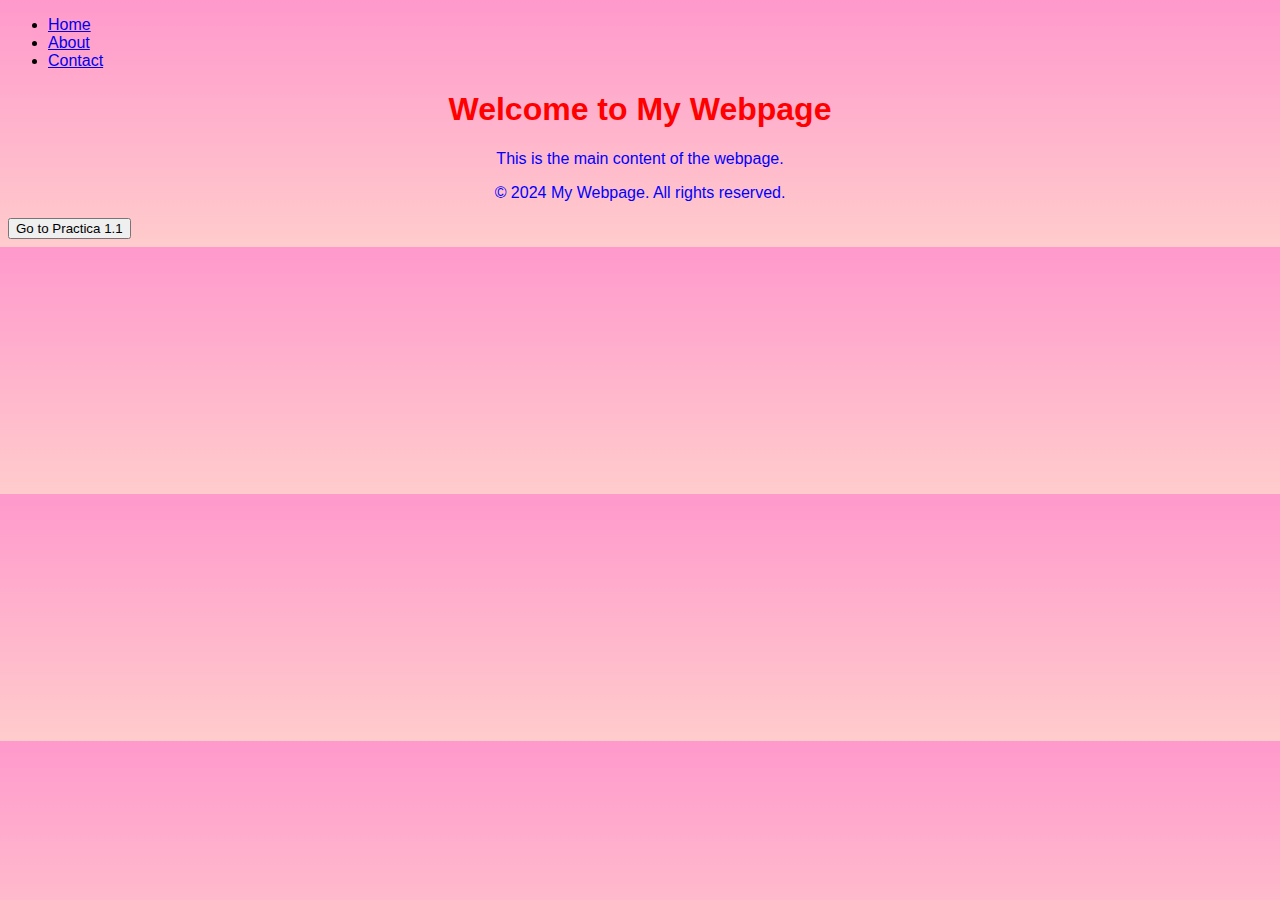
<file: index.html>
<!DOCTYPE html>
<html>
<head>
    <title>My Webpage</title>
    <link rel="stylesheet" href="styles.css">
</head>
<body>
    <header>
        <nav>
            <ul>
                <li><a href="#">Home</a></li>
                <li><a href="#">About</a></li>
                <li><a href="#">Contact</a></li>
            </ul>
        </nav>
    </header>

    <main>
        <section>
            <h1>Welcome to My Webpage</h1>
            <p>This is the main content of the webpage.</p>
        </section>
    </main>

    <footer>
        <p>&copy; 2024 My Webpage. All rights reserved.</p>
    </footer>
</body>
</html>
<button onclick="window.location.href='practica1_1.html'">Go to Practica 1.1</button>
</file>
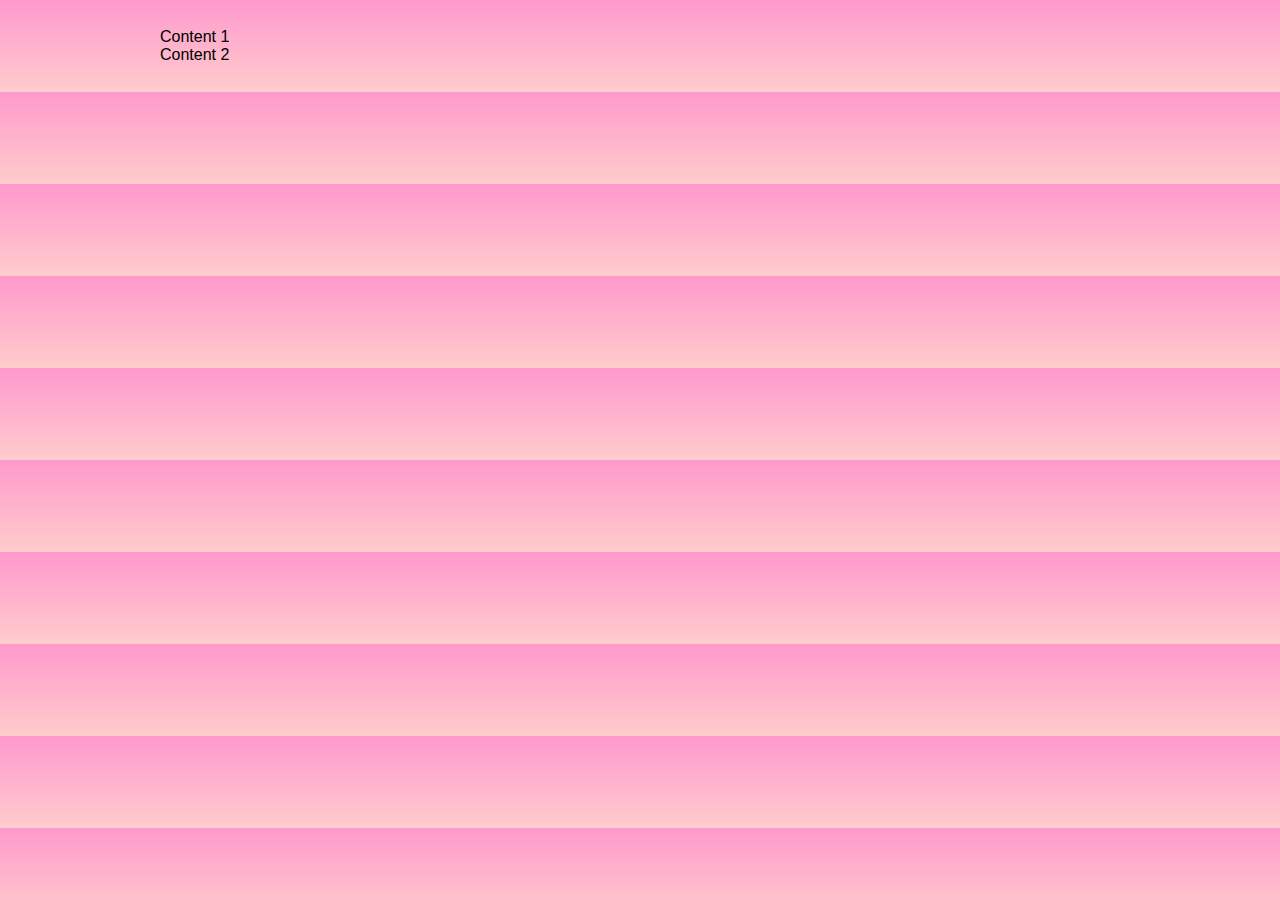
<file: practica1_1.html>
<!DOCTYPE html>
<html>
<head>
    <title>My Webpage</title>
    <link rel="stylesheet" href="styles.css">
</head>
<body>
    <div class="container">
        <div class="item">Content 1</div>
        <div class="item">Content 2</div>
    </div>
</body>
</html>
</file>
<file: styles.css>
/* Estilos para la página de inicio */
body {
    background: linear-gradient(to bottom, #ff99cc, #ffcccc);
    font-family: Arial, sans-serif;
}

h1 {
    color: red;
    text-align: center;
}

p {
    color: blue;
    text-align: center;
}

.container {
    max-width: 960px;
    margin: 0 auto;
    padding: 20px;
}
</file>
